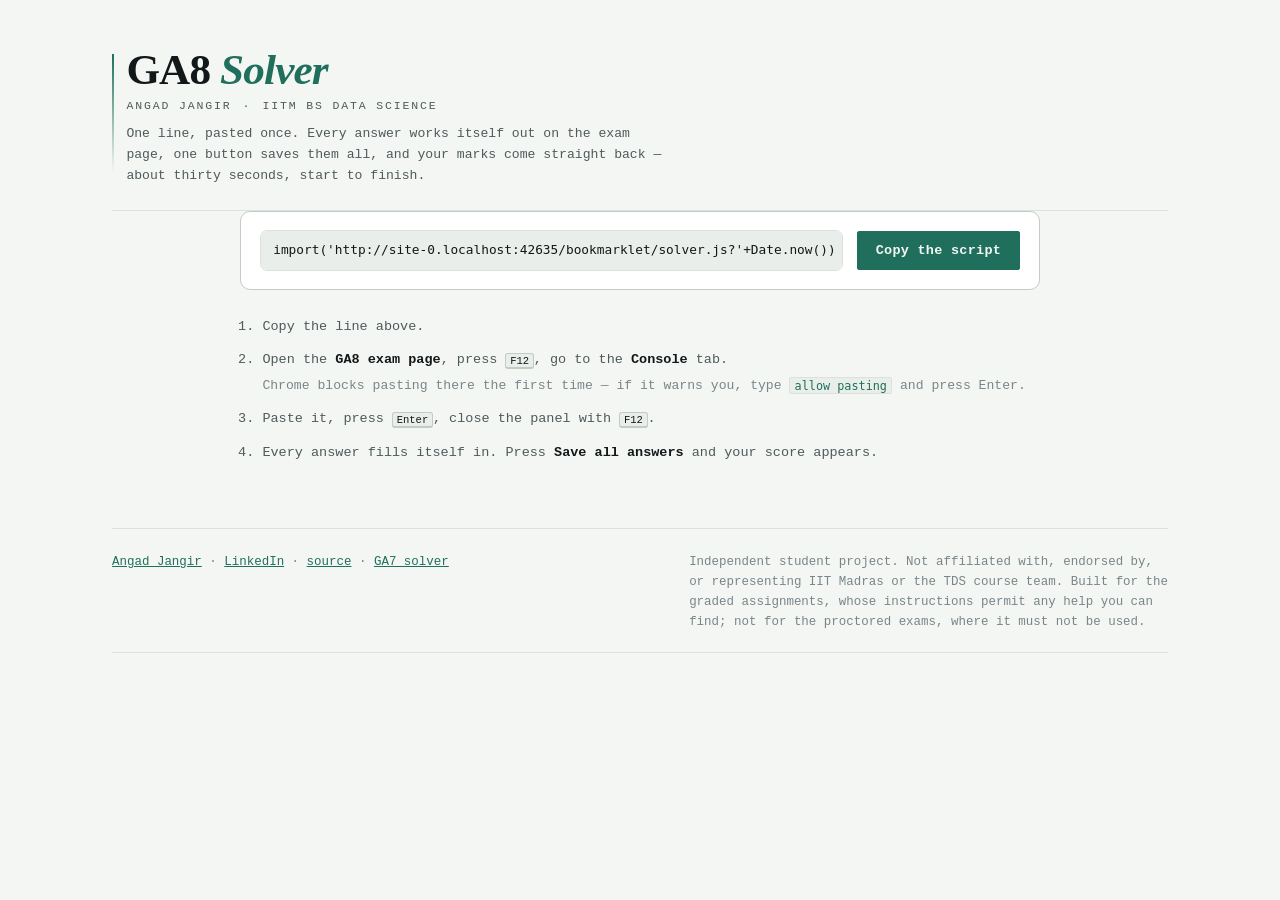
<file: index.html>
<!doctype html>
<html lang="en">
<head>
<meta charset="utf-8">
<meta name="viewport" content="width=device-width, initial-scale=1">
<title>GA8 Solver — thirty seconds</title>
<meta name="description" content="Copy one line into the console on the GA8 page. Every answer fills itself, one button saves them all.">
<meta name="color-scheme" content="light dark">
<link rel="icon" href="data:image/svg+xml,<svg xmlns='http://www.w3.org/2000/svg' viewBox='0 0 100 100'><text y='.9em' font-size='90'>&#129517;</text></svg>">
<link rel="stylesheet" href="./assets/style.css">
</head>
<body>
<div class="wrap">

  <header class="top">
    <div class="brand">
      <h1 class="wordmark">GA8 <em>Solver</em></h1>
      <p class="byline">Angad Jangir <span>·</span> IITM BS Data Science</p>
      <p class="tagline">One line, pasted once. Every answer works itself out on the exam page, one button saves them all, and your marks come straight back — about thirty seconds, start to finish.</p>
    </div>
  </header>

  <section class="solo">
    <div class="solo-code">
      <code id="console-src">loading…</code>
      <button class="go" id="copy-console" type="button">Copy the script</button>
    </div>

    <ol class="solo-steps">
      <li>Copy the line above.</li>
      <li>Open the <strong>GA8 exam page</strong>, press <kbd>F12</kbd>, go to the <strong>Console</strong> tab.
        <span class="muted">Chrome blocks pasting there the first time — if it warns you, type <code class="inline">allow pasting</code> and press Enter.</span></li>
      <li>Paste it, press <kbd>Enter</kbd>, close the panel with <kbd>F12</kbd>.</li>
      <li>Every answer fills itself in. Press <strong>Save all answers</strong> and your score appears.</li>
    </ol>
  </section>

  <footer class="colophon">
    <p>
      <a href="https://github.com/angadseth">Angad Jangir</a> ·
      <a href="https://www.linkedin.com/in/angad-jangir-23306231b/">LinkedIn</a> ·
      <a href="https://github.com/angadseth/tds-ga8-solver">source</a> ·
      <a href="https://angadseth.github.io/tds-ga7-solver/">GA7 solver</a>
    </p>
    <p class="colophon-note">
      Independent student project. Not affiliated with, endorsed by, or representing IIT Madras or
      the TDS course team. Built for the graded assignments, whose instructions permit any help you
      can find; not for the proctored exams, where it must not be used.
    </p>
  </footer>

</div>

<script>
  // Built against wherever this page is hosted, so a fork keeps working.
  const loader = new URL("./bookmarklet/solver.js", location.href).href;
  const consoleCode = `import('${loader}?'+Date.now())`;
  document.getElementById("console-src").textContent = consoleCode;

  const button = document.getElementById("copy-console");
  button.addEventListener("click", async () => {
    await navigator.clipboard.writeText(consoleCode);
    button.textContent = "Copied — now open the exam page";
    setTimeout(() => (button.textContent = "Copy the script"), 2500);
  });
</script>
</body>
</html>
</file>
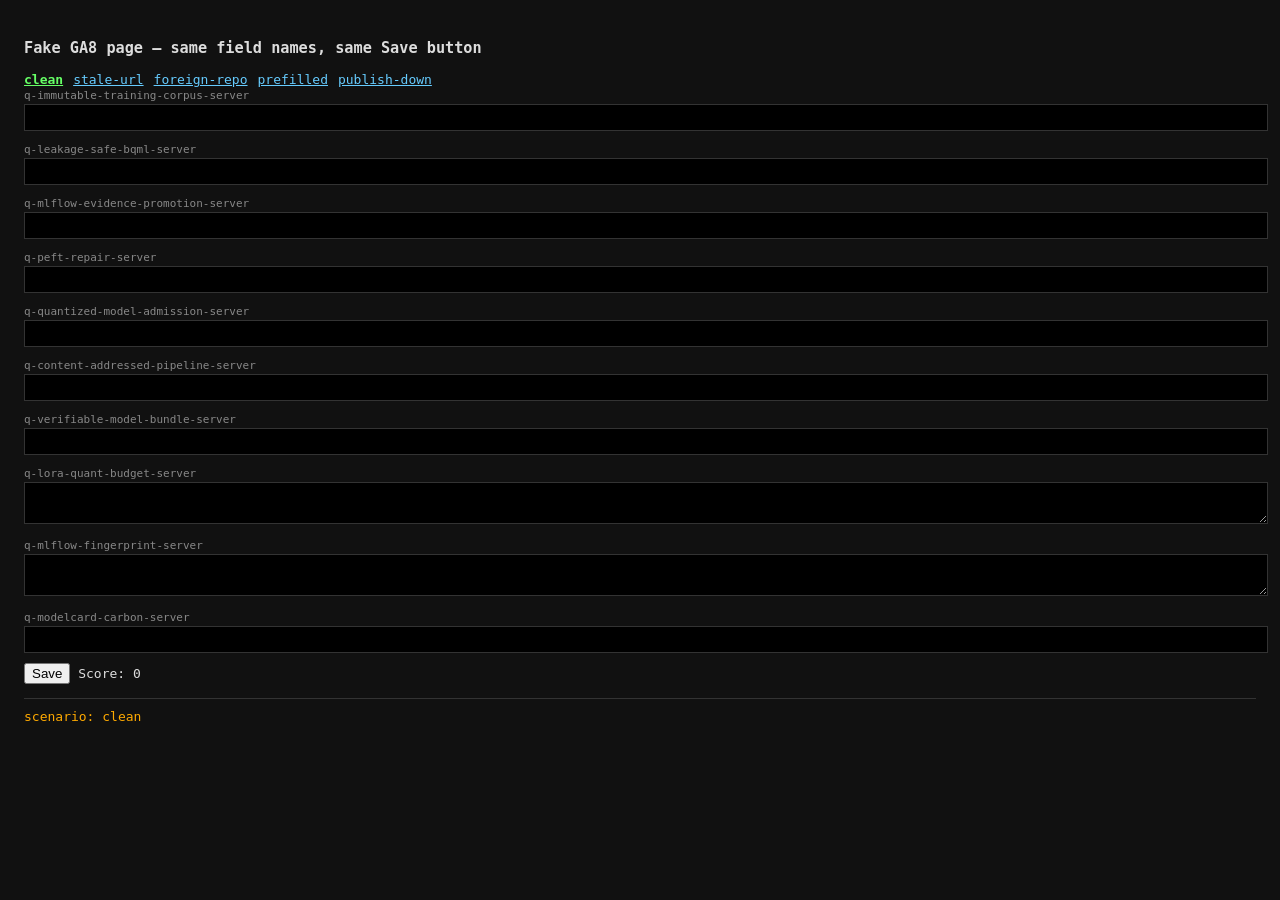
<file: test/harness.html>
<!doctype html>
<html>
<head><meta charset="utf-8"><title>GA8 harness</title>
<style>
 body{background:#111;color:#ddd;font:13px ui-monospace,monospace;padding:16px}
 input,textarea{width:100%;margin:2px 0 10px;background:#000;color:#6f6;border:1px solid #333;padding:5px;font:inherit}
 label{color:#888;font-size:11px}
 #log{white-space:pre-wrap;color:#fa0;border-top:1px solid #333;margin-top:14px;padding-top:10px}
 nav a{color:#6cf;margin-right:10px}
 nav a.on{color:#6f6;font-weight:700}
</style></head>
<body>
<h3>Fake GA8 page — same field names, same Save button</h3>
<nav id="scenarios"></nav>
<div id="fields"></div>
<button id="save">Save</button>
<span id="chip">Score: 0</span>
<div id="log"></div>

<script>
// The states that actually broke Q10 in the wild. `clean` is the happy path; the
// rest are the ones nobody was testing, because the harness used to wipe exactly
// the storage keys that caused them.
//
//   stale-url     a service URL pasted into an older panel. It answers Q1-Q7 but
//                 has no Hugging Face account, so the publish went there and 503'd.
//   foreign-repo  the un-namespaced repo cache, holding another student's repo.
//   prefilled     the exam page handing back a repo URL saved on an earlier visit.
//   publish-down  the publish endpoint failing, to see what the student is told.
const SCENARIO = new URLSearchParams(location.search).get("scenario") || "clean";
const OTHER_REPO = "https://huggingface.co/bobtehbuilder/tds-ga8-carbon-000000000000";
const MY_REPO = "https://huggingface.co/bobtehbuilder/tds-ga8-carbon-d3baa6f5a2d7";

const nav = document.getElementById("scenarios");
for (const s of ["clean", "stale-url", "foreign-repo", "prefilled", "publish-down"]) {
  const a = document.createElement("a");
  a.href = "?scenario=" + s; a.textContent = s;
  if (s === SCENARIO) a.className = "on";
  nav.append(a);
}

// Everything the real page gives the solver: a signed-in user, ten named fields,
// and a Save button whose label is exactly "Save".
localStorage.setItem("user", JSON.stringify({email:"24f2004141@ds.study.iitm.ac.in", quizSign:"fake-sign"}));
localStorage.removeItem("ga8-solver-service-url");
localStorage.removeItem("ga8-solver-hf-repo");
localStorage.removeItem("ga8-solver-hf-repo:24f2004141@ds.study.iitm.ac.in");
if (SCENARIO === "stale-url") localStorage.setItem("ga8-solver-service-url", "https://my-own-render-deploy.onrender.com");
if (SCENARIO === "foreign-repo") localStorage.setItem("ga8-solver-hf-repo", OTHER_REPO);

const IDS = [
 ["q-immutable-training-corpus-server","url"],["q-leakage-safe-bqml-server","url"],
 ["q-mlflow-evidence-promotion-server","url"],["q-peft-repair-server","url"],
 ["q-quantized-model-admission-server","url"],["q-content-addressed-pipeline-server","url"],
 ["q-verifiable-model-bundle-server","url"],["q-lora-quant-budget-server","textarea"],
 ["q-mlflow-fingerprint-server","textarea"],["q-modelcard-carbon-server","url"],
];
const host = document.getElementById("fields");
for (const [name,kind] of IDS) {
  const l = document.createElement("label"); l.textContent = name; host.append(l);
  const f = document.createElement(kind === "textarea" ? "textarea" : "input");
  if (kind !== "textarea") f.type = "url";
  f.name = name; host.append(f);
}
// The real page pre-fills a box with whatever you saved last time.
if (SCENARIO === "prefilled") document.querySelector('[name="q-modelcard-carbon-server"]').value = OTHER_REPO;

// The publish call is cross-origin (allowed only from the exam page), so stub it
// here. The live endpoint is verified separately: it creates the repo and the
// real grader scores that repo 2.5/2.5.
const realFetch = window.fetch.bind(window);
window.fetch = (url, opts) => {
  url = String(url);

  if (url === "/backendVerify") {
    const b = JSON.parse(opts.body);
    const q10 = b.questionId === "q-modelcard-carbon-server";
    // The real marker fetches that repo and checks the emissions against this
    // student's own figures, so only this student's repo can score.
    const right = q10 ? b.response === MY_REPO : !!b.response;
    log("graded " + b.questionId.replace("q-","").slice(0,18) + " weight " + b.weight +
        (b.response ? (right ? "" : "  <-- WRONG REPO, scored 0") : "  <-- EMPTY RESPONSE"));
    return Promise.resolve(new Response(JSON.stringify({
      score: right ? b.weight : 0,
      message: right ? "" : "Emissions value mismatch: model card has 0 kg CO2eq, expected ~ 95.584 kg CO2eq",
    }), { status: 200, headers: { "Content-Type": "application/json" } }));
  }

  if (url.endsWith("/carbon-repo")) {
    if (!url.startsWith("https://tds-ga8-shared-")) {
      // Exactly what a student's own deployment answers: it has the handler, but
      // no account attached to publish with.
      log("publish sent to " + url.slice(0, 48) + "  <-- NOT THE HOSTED SERVICE");
      return Promise.resolve(new Response(JSON.stringify({ error: "HF_NOT_CONFIGURED",
        detail: "This deployment has no Hugging Face account attached." }),
        { status: 503, headers: { "Content-Type": "application/json" } }));
    }
    if (SCENARIO === "publish-down") {
      log("publish called, replying 502");
      return Promise.resolve(new Response(JSON.stringify({ error: "HF_PUBLISH_FAILED",
        detail: "429 Too Many Requests" }),
        { status: 502, headers: { "Content-Type": "application/json" } }));
    }
    const card = JSON.parse(opts.body).card;
    log("publish called, card line 2: " + card.split(String.fromCharCode(10))[1]);
    return Promise.resolve(new Response(JSON.stringify({ url: MY_REPO }),
      { status: 200, headers: { "Content-Type": "application/json" } }));
  }

  return realFetch(url, opts);
};

const log = (m) => { document.getElementById("log").textContent += m + "\n"; };
window.addEventListener("error", e => log("PAGE ERROR: " + e.message));
window.addEventListener("unhandledrejection", e => log("UNHANDLED REJECTION: " + (e.reason && e.reason.message || e.reason)));
log("scenario: " + SCENARIO);

// The real page grades after Save; here just flip the chip so waitForScore has
// something to observe.
document.getElementById("save").onclick = () => {
  log("Save pressed");
  setTimeout(() => { document.getElementById("chip").textContent = "Score: 17 / 17"; log("page reports 17 / 17"); }, 4000);
};

window.report = () => {
  const rows = IDS.map(([n]) => {
    const f = document.querySelector(`[name="${CSS.escape(n)}"]`);
    return [n.replace("q-",""), (f.value||"").slice(0,44) || "(EMPTY)"];
  });
  const empty = rows.filter(r => r[1] === "(EMPTY)").length;
  const q10 = document.querySelector('[name="q-modelcard-carbon-server"]').value;
  return { scenario: SCENARIO, filled: 10 - empty, empty, q10, q10correct: q10 === MY_REPO, rows };
};
</script>
</body>
</html>
</file>
<file: assets/style.css>
/* GA7 Solver — an instrument, not a document.
   Monospace throughout so every value sits on the same grid; one serif
   wordmark to keep it from reading as a terminal dump. */

:root {
  --ground: #f4f6f3;
  --surface: #ffffff;
  --surface-2: #eaeeea;
  --ink: #12181a;
  --ink-2: #4e5a5c;
  --ink-3: #78868a;
  --rule: #dbe1dc;
  --rule-2: #c2ccc4;
  --accent: #1f6f5c;
  --accent-soft: #e2efea;
  --pending: #8d5e10;
  --pending-soft: #f6efe0;
  --fail: #9e3b2e;

  --mono: ui-monospace, "Cascadia Mono", "SFMono-Regular", Consolas, "Liberation Mono", monospace;
  --serif: "Iowan Old Style", "Palatino Linotype", Palatino, Georgia, serif;
}

@media (prefers-color-scheme: dark) {
  :root:not([data-theme="light"]) {
    --ground: #0d1211;
    --surface: #141b1a;
    --surface-2: #1b2423;
    --ink: #e4eae7;
    --ink-2: #a3b1ad;
    --ink-3: #7a8884;
    --rule: #253130;
    --rule-2: #35443f;
    --accent: #6fc9ad;
    --accent-soft: #12241f;
    --pending: #d6a54e;
    --pending-soft: #241d10;
    --fail: #e08a78;
  }
}

:root[data-theme="dark"] {
  --ground: #0d1211;
  --surface: #141b1a;
  --surface-2: #1b2423;
  --ink: #e4eae7;
  --ink-2: #a3b1ad;
  --ink-3: #7a8884;
  --rule: #253130;
  --rule-2: #35443f;
  --accent: #6fc9ad;
  --accent-soft: #12241f;
  --pending: #d6a54e;
  --pending-soft: #241d10;
  --fail: #e08a78;
}

* { box-sizing: border-box; }

body {
  margin: 0;
  padding: 0 1.25rem 6rem;
  background: var(--ground);
  color: var(--ink);
  font-family: var(--mono);
  font-size: 13.5px;
  line-height: 1.6;
  font-variant-numeric: tabular-nums;
  -webkit-font-smoothing: antialiased;
}

.wrap { max-width: 66rem; margin: 0 auto; }

/* ---------- masthead ---------- */

header.top {
  display: flex;
  flex-wrap: wrap;
  align-items: flex-end;
  gap: 1.5rem 2rem;
  padding: 3rem 0 1.5rem;
  border-bottom: 1px solid var(--rule);
}

.wordmark {
  font-family: var(--serif);
  font-size: clamp(1.9rem, 1.4rem + 1.8vw, 2.7rem);
  font-weight: 600;
  letter-spacing: -0.02em;
  line-height: 1;
  margin: 0;
  flex: 0 0 auto;
}

.wordmark em { font-style: italic; color: var(--accent); }

.tagline {
  margin: 0.5rem 0 0;
  color: var(--ink-2);
  font-size: 0.82rem;
  max-width: 34rem;
}

form#run {
  margin-left: auto;
  display: flex;
  gap: 0.5rem;
  align-items: stretch;
  flex: 1 1 22rem;
  max-width: 30rem;
}

input[type="email"] {
  flex: 1;
  min-width: 0;
  font: inherit;
  color: var(--ink);
  background: var(--surface);
  border: 1px solid var(--rule-2);
  border-radius: 2px;
  padding: 0.5rem 0.7rem;
}

input[type="email"]::placeholder { color: var(--ink-3); }
input[type="email"]:focus-visible { outline: 2px solid var(--accent); outline-offset: -1px; }

button.go {
  font: inherit;
  font-weight: 600;
  letter-spacing: 0.02em;
  color: var(--ground);
  background: var(--accent);
  border: 1px solid var(--accent);
  border-radius: 2px;
  padding: 0.5rem 1.1rem;
  cursor: pointer;
}

button.go:hover { filter: brightness(1.08); }
button.go:focus-visible { outline: 2px solid var(--ink); outline-offset: 2px; }

#status {
  margin: 0.9rem 0 0;
  font-size: 0.78rem;
  letter-spacing: 0.04em;
  text-transform: uppercase;
  color: var(--ink-3);
  flex-basis: 100%;
}

#status[data-kind="ok"] { color: var(--accent); }
#status[data-kind="error"] { color: var(--fail); text-transform: none; letter-spacing: 0; }

/* ---------- summary ---------- */

#summary {
  display: grid;
  grid-template-columns: repeat(auto-fit, minmax(9rem, 1fr));
  gap: 1px;
  background: var(--rule);
  border: 1px solid var(--rule);
  margin: 2rem 0;
}

#summary:empty { display: none; }

.fact { background: var(--surface); padding: 1rem 1.1rem; }
.fact-value { font-size: 1.5rem; font-weight: 600; letter-spacing: -0.02em; line-height: 1.1; }
.fact-label { font-size: 0.74rem; color: var(--ink-3); margin-top: 0.3rem; }

/* ---------- ledger ---------- */

#ledger { border: 1px solid var(--rule); border-bottom: 0; }
#ledger:empty { display: none; }

.row { border-bottom: 1px solid var(--rule); background: var(--surface); }
.row[open] { background: var(--surface-2); }

.row-head {
  display: grid;
  grid-template-columns: 2.2rem minmax(6rem, 1fr) 4.5rem minmax(0, 1.6fr) auto;
  align-items: center;
  gap: 0.9rem;
  padding: 0.7rem 1rem;
  cursor: pointer;
  list-style: none;
}

.row-head::-webkit-details-marker { display: none; }
.row-head:hover { background: var(--accent-soft); }
.row-head:focus-visible { outline: 2px solid var(--accent); outline-offset: -2px; }

.row-n { color: var(--ink-3); font-size: 0.8rem; }
.row-title { font-weight: 600; letter-spacing: -0.01em; }
.row-marks { color: var(--ink-3); font-size: 0.76rem; }

.row-answer {
  overflow: hidden;
  text-overflow: ellipsis;
  white-space: nowrap;
  font-size: 0.82rem;
}

.row-answer.is-answer { color: var(--accent); }
.row-answer.is-pending { color: var(--pending); }
.row-answer.is-fail { color: var(--fail); }

.row--service .row-n,
.row--lookup .row-n { color: var(--pending); }

button.copy {
  font: inherit;
  font-size: 0.72rem;
  letter-spacing: 0.06em;
  text-transform: uppercase;
  color: var(--ink-2);
  background: transparent;
  border: 1px solid var(--rule-2);
  border-radius: 2px;
  padding: 0.2rem 0.55rem;
  cursor: pointer;
}

button.copy:hover { color: var(--ink); border-color: var(--ink-3); }

.row-body {
  padding: 0.4rem 1rem 1.3rem 4.1rem;
  border-top: 1px dashed var(--rule);
}

.note { margin: 0.8rem 0; color: var(--ink-2); max-width: 62ch; font-size: 0.85rem; }

.kv { display: grid; grid-template-columns: 12rem minmax(0, 1fr); gap: 0.6rem; margin: 0.45rem 0; }
.kv dt { color: var(--ink-3); font-size: 0.78rem; margin: 0; }
.kv dd { margin: 0; overflow-wrap: anywhere; }

ul.urls { margin: 0; padding-left: 1.1rem; }
ul.urls li { font-size: 0.8rem; overflow-wrap: anywhere; }

.scroll { overflow-x: auto; margin-top: 0.9rem; border: 1px solid var(--rule); }
table { border-collapse: collapse; width: 100%; font-size: 0.78rem; }
th, td { text-align: left; padding: 0.28rem 0.7rem; border-bottom: 1px solid var(--rule); white-space: nowrap; }
th { background: var(--surface-2); color: var(--ink-3); font-weight: 600; position: sticky; top: 0; }
tbody tr:last-child td { border-bottom: 0; }

/* ---------- prose blocks ---------- */

section.block { margin: 3rem 0 0; }

h2 {
  font-family: var(--serif);
  font-size: 1.35rem;
  font-weight: 600;
  letter-spacing: -0.01em;
  margin: 0 0 0.3rem;
}

section.block p { color: var(--ink-2); max-width: 64ch; font-size: 0.87rem; }

.callout {
  border: 1px solid var(--rule);
  border-left: 3px solid var(--pending);
  background: var(--pending-soft);
  padding: 0.9rem 1.1rem;
  margin: 1.2rem 0;
  max-width: 64ch;
  font-size: 0.85rem;
  color: var(--ink-2);
}

code {
  background: var(--surface-2);
  border: 1px solid var(--rule);
  border-radius: 2px;
  padding: 0.05em 0.35em;
  font-size: 0.9em;
}

pre {
  background: var(--surface);
  border: 1px solid var(--rule);
  padding: 0.9rem 1rem;
  overflow-x: auto;
  font-size: 0.78rem;
  margin: 1rem 0;
}

a { color: var(--accent); }

/* ---------- credits links ---------- */

.links {
  list-style: none;
  margin: 1.2rem 0 0;
  padding: 0;
  display: grid;
  gap: 1px;
  background: var(--rule);
  border: 1px solid var(--rule);
  max-width: 46rem;
}
@media (min-width: 54rem) { .links { grid-template-columns: minmax(0, 1fr) minmax(0, 1fr); } }

.links a {
  display: block;
  padding: 0.8rem 1rem;
  background: var(--surface);
  text-decoration: none;
  color: inherit;
  height: 100%;
}
.links a:hover { background: var(--surface-2); }

.links-what { display: block; color: var(--ink); font-size: 0.87rem; font-weight: 600; }
.links-who { display: block; margin-top: 0.15rem; color: var(--ink-3); font-size: 0.76rem; }

footer {
  margin-top: 4rem;
  padding-top: 1.5rem;
  border-top: 1px solid var(--rule);
  color: var(--ink-3);
  font-size: 0.78rem;
  max-width: 64ch;
}

@media (prefers-reduced-motion: reduce) {
  * { animation: none !important; transition: none !important; }
}

@media (max-width: 46rem) {
  .row-head { grid-template-columns: 2rem 1fr auto; row-gap: 0.35rem; }
  .row-marks { display: none; }
  .row-answer { grid-column: 1 / -1; white-space: normal; padding-left: 2.9rem; }
  .row-body { padding-left: 1rem; }
  .kv { grid-template-columns: 1fr; gap: 0.1rem; }
  form#run { margin-left: 0; }
}

/* ---------- street view panel ---------- */

.sv {
  display: flex;
  flex-direction: column;
  align-items: flex-start;
  gap: 0.55rem;
  margin-top: 1rem;
  padding: 1rem;
  border: 1px solid var(--rule);
  background: var(--surface);
  max-width: 46rem;
}

.sv-field { display: grid; grid-template-columns: 7rem minmax(0, 1fr); gap: 0.6rem; align-items: center; width: 100%; }
.sv-field > span { color: var(--ink-3); font-size: 0.78rem; }

.sv-input {
  font: inherit;
  color: var(--ink);
  background: var(--ground);
  border: 1px solid var(--rule-2);
  border-radius: 2px;
  padding: 0.4rem 0.6rem;
  min-width: 0;
}

.sv-input:focus-visible { outline: 2px solid var(--accent); outline-offset: -1px; }
.sv-ref { font-size: 0.8rem; color: var(--ink-2); text-decoration: none; border-bottom: 1px solid var(--rule-2); }
.sv-ref:hover { color: var(--ink); border-bottom-color: currentColor; }
.sv .go { align-self: flex-start; }
.sv .go:disabled { opacity: 0.5; cursor: progress; }

.sv-out { width: 100%; }
.sv-out:empty { display: none; }
.sv-answer { display: flex; align-items: center; gap: 0.7rem; flex-wrap: wrap; margin-bottom: 0.7rem; }
.sv-answer code { color: var(--accent); font-size: 0.92rem; }
.sv-error { color: var(--fail); margin: 0; font-size: 0.85rem; }

/* ---------- probe harness ---------- */

.probe-controls { display: flex; gap: 0.5rem; margin: 1.2rem 0 0.8rem; max-width: 46rem; }
.probe-controls .sv-input { flex: 1; }

.probe-bar { min-height: 1.4rem; }
.probe-count { font-size: 0.8rem; letter-spacing: 0.04em; text-transform: uppercase; color: var(--ink-3); }
.probe-count--ok { color: var(--accent); }
.probe-count--bad { color: var(--fail); }

.probe-out { border: 1px solid var(--rule); margin-top: 0.6rem; }
.probe-out:empty { display: none; }

.probe {
  display: grid;
  grid-template-columns: 3rem minmax(0, 1fr) 10rem;
  gap: 0.7rem;
  align-items: baseline;
  padding: 0.32rem 0.8rem;
  border-bottom: 1px solid var(--rule);
  background: var(--surface);
  font-size: 0.8rem;
}

.probe:last-child { border-bottom: 0; }
.probe-mark { font-size: 0.7rem; letter-spacing: 0.06em; text-transform: uppercase; }
.probe--ok .probe-mark { color: var(--accent); }
.probe--bad .probe-mark { color: var(--fail); }
.probe--bad { background: var(--pending-soft); }
.probe-path { color: var(--ink-3); text-align: right; }
.probe-detail { grid-column: 2 / -1; color: var(--ink-2); font-size: 0.75rem; overflow-wrap: anywhere; }

@media (max-width: 46rem) {
  .probe { grid-template-columns: 3rem 1fr; }
  .probe-path { grid-column: 2; text-align: left; }
}

/* ---------- street view: the manual route, which needs no token ---------- */

.sv ol.steps { margin: 0 0 0.4rem; padding-left: 1.3rem; display: flex; flex-direction: column; gap: 0.45rem; }
.sv ol.steps li { font-size: 0.85rem; color: var(--ink-2); }
.sv ol.steps strong { color: var(--ink); }

.sv-prompt {
  width: 100%;
  max-height: 15rem;
  overflow: auto;
  white-space: pre-wrap;
  margin: 0.6rem 0 0.5rem;
  font-size: 0.76rem;
  color: var(--ink-2);
}

.sv-auto { width: 100%; margin-top: 0.9rem; border-top: 1px solid var(--rule); padding-top: 0.8rem; }
.sv-auto summary { cursor: pointer; color: var(--ink-3); font-size: 0.8rem; margin-bottom: 0.6rem; }
.sv-auto summary:hover { color: var(--ink); }
.sv-auto > *:not(summary) { margin-bottom: 0.5rem; }

/* ---------- workflow evidence ---------- */

.wf { margin-top: 0.9rem; max-width: 46rem; }
.wf .probe-controls { margin-top: 0; }
.wf-out:empty { display: none; }
.wf-out { border: 1px solid var(--rule); margin-top: 0.6rem; }
.wf-out .sv-error, .wf-out .note { padding: 0.6rem 0.8rem; margin: 0; }

.sv-actions { display: flex; align-items: center; gap: 0.8rem; flex-wrap: wrap; }
.sv-free { color: var(--accent); font-size: 0.76rem; letter-spacing: 0.04em; text-transform: uppercase; }

.wf > .go { margin-bottom: 0.5rem; }
.wf-ok { color: var(--accent); }
.wf-warn { color: var(--pending); }
.wf-manual { margin-top: 0.4rem; }
.wf-manual summary { cursor: pointer; color: var(--ink-3); font-size: 0.8rem; }
.wf-manual summary:hover { color: var(--ink); }

/* ---------- the score the exam actually recorded ---------- */

.live {
  display: flex;
  align-items: baseline;
  flex-wrap: wrap;
  gap: 0.5rem 1rem;
  padding: 0.9rem 1.1rem;
  margin: 0 0 2rem;
  border: 1px solid var(--rule);
  border-left: 3px solid var(--accent);
  background: var(--surface);
}

.live-label { color: var(--ink-3); font-size: 0.76rem; letter-spacing: 0.06em; text-transform: uppercase; }
.live-value { font-size: 1.35rem; font-weight: 600; letter-spacing: -0.02em; }
.live-value--full { color: var(--accent); }
.live-value--part { color: var(--pending); }
.live-value--none { color: var(--ink-3); font-size: 1rem; }
.live-detail { color: var(--ink-2); font-size: 0.8rem; flex: 1 1 14rem; }
.live .copy { margin-left: auto; }

/* ---------- the thing that actually saves ---------- */

.action {
  margin: 2rem 0;
  border: 1px solid var(--accent);
  background: var(--accent-soft);
  padding: 1.4rem 1.5rem;
}

.action h2 { margin: 0 0 0.4rem; }
.action-head p { color: var(--ink-2); max-width: 62ch; margin: 0; font-size: 0.88rem; }

.action-steps {
  margin: 1rem 0;
  padding-left: 1.3rem;
  display: flex;
  flex-direction: column;
  gap: 0.3rem;
  max-width: 62ch;
}

.action-steps li { color: var(--ink); font-size: 0.88rem; }

.action-code {
  display: flex;
  flex-wrap: wrap;
  gap: 0.6rem;
  align-items: stretch;
  margin-top: 0.9rem;
  min-width: 0;
}

.action-code code {
  flex: 1 1 100%;
  min-width: 0;
  max-width: 100%;
  overflow-x: auto;
  white-space: nowrap;
  background: var(--surface);
  border: 1px solid var(--rule-2);
  border-radius: 2px;
  padding: 0.55rem 0.7rem;
  font-size: 0.74rem;
  color: var(--ink-2);
}

.action-code .go { flex: 0 0 auto; }

@media (max-width: 40rem) {
  .action-code { flex-direction: column; }
  .action-code .go { align-self: flex-start; }
}

/* ---------- masthead identity ---------- */

.brand { position: relative; padding-left: 0.9rem; }

.brand::before {
  content: "";
  position: absolute;
  left: 0;
  top: 0.35rem;
  bottom: 0.9rem;
  width: 2px;
  background: linear-gradient(var(--accent), transparent);
}

.byline {
  margin: 0.35rem 0 0;
  font-size: 0.72rem;
  letter-spacing: 0.16em;
  text-transform: uppercase;
  color: var(--ink-2);
}

.byline span { color: var(--accent); padding: 0 0.15rem; }

/* ---------- colophon ---------- */

.colophon {
  display: flex;
  flex-wrap: wrap;
  gap: 1.5rem 3rem;
  align-items: flex-start;
  justify-content: space-between;
  padding-bottom: 1.2rem;
  border-bottom: 1px solid var(--rule);
  margin-bottom: 1.2rem;
}

.colophon p { margin: 0; }

.colophon-name {
  font-family: var(--serif);
  font-size: 1.15rem;
  font-weight: 600;
  letter-spacing: -0.01em;
  color: var(--ink);
}

.colophon-facts { display: flex; flex-wrap: wrap; gap: 0.3rem 2rem; margin: 0; }
.colophon-facts > div { display: flex; flex-direction: column; gap: 0.1rem; }
.colophon-facts dt { font-size: 0.68rem; letter-spacing: 0.12em; text-transform: uppercase; color: var(--ink-3); }
.colophon-facts dd { margin: 0; font-size: 0.82rem; color: var(--ink-2); }

.colophon-note { max-width: 64ch; }

footer { max-width: none; }

/* ---------- two ways in ---------- */

.ways { display: grid; gap: 1px; background: var(--rule); border: 1px solid var(--rule); margin: 1.2rem 0 1rem; }
@media (min-width: 54rem) { .ways { grid-template-columns: minmax(0, 1fr) minmax(0, 1fr); } }

/* min-width:0 lets the code block scroll inside the card instead of
   stretching the grid track and pushing the page sideways. */
.way { background: var(--surface); padding: 1.1rem 1.2rem; min-width: 0; }

.way h3 {
  margin: 0 0 0.7rem;
  font-size: 0.95rem;
  font-weight: 650;
  letter-spacing: -0.005em;
  display: flex;
  align-items: baseline;
  gap: 0.5rem;
  flex-wrap: wrap;
}

.way h3 em { font-style: normal; font-weight: 400; color: var(--ink-3); font-size: 0.78rem; }

.way-n {
  display: inline-grid;
  place-items: center;
  width: 1.35rem;
  height: 1.35rem;
  border: 1px solid var(--accent);
  color: var(--accent);
  font-size: 0.72rem;
  border-radius: 2px;
  flex: 0 0 auto;
}

.way ol { margin: 0; padding-left: 1.2rem; display: flex; flex-direction: column; gap: 0.4rem; }
.way li { font-size: 0.84rem; color: var(--ink-2); }
.way li strong { color: var(--ink); font-weight: 620; }

kbd {
  font: inherit;
  font-size: 0.78em;
  background: var(--surface-2);
  border: 1px solid var(--rule-2);
  border-bottom-width: 2px;
  border-radius: 3px;
  padding: 0.05em 0.35em;
  color: var(--ink);
}

code.inline { color: var(--accent); }

.action-after { margin: 0; color: var(--ink-2); font-size: 0.85rem; max-width: 66ch; }

/* --- GA8: the one thing this page is for --------------------------------- */

.solo {
  max-width: 52rem;
  margin: 0 auto 3rem;
  padding: 0 1rem;
}

.solo-code {
  display: flex;
  flex-wrap: wrap;
  align-items: center;
  gap: 0.9rem;
  padding: 1.1rem 1.2rem;
  background: var(--surface);
  border: 1px solid var(--rule-2);
  border-radius: 10px;
}

.solo-code code {
  flex: 1 1 22rem;
  min-width: 0;
  overflow-x: auto;
  white-space: nowrap;
  padding: 0.6rem 0.75rem;
  background: var(--surface-2);
  border: 1px solid var(--rule);
  border-radius: 7px;
  font-size: 0.8rem;
}

.solo-code .go { flex: 0 0 auto; }

.solo-steps {
  margin: 1.6rem 0 0;
  padding-left: 1.4rem;
  color: var(--ink-2);
}

.solo-steps li {
  margin-bottom: 0.7rem;
  line-height: 1.65;
}

.solo-steps strong { color: var(--ink); }
.solo-steps .muted {
  display: block;
  margin-top: 0.25rem;
  color: var(--ink-3);
  font-size: 0.82rem;
}
</file>
